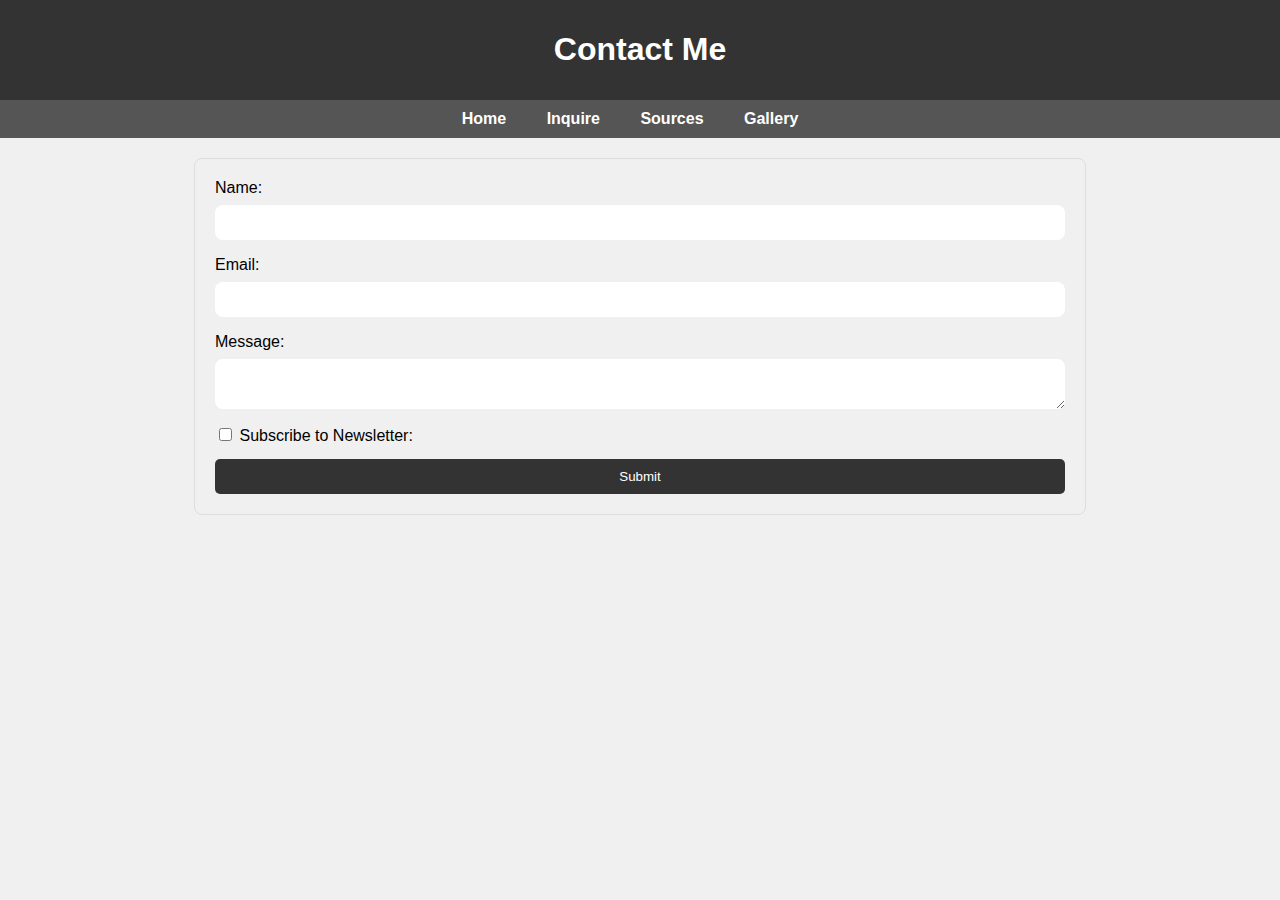
<file: form.html>
<!DOCTYPE html>
<html lang="en">
<head>
    <meta charset="UTF-8">
    <meta name="viewport" content="width=device-width, initial-scale=1.0">
    <link rel="stylesheet" href="styles.css">
    <title>Page 1</title>
    <style>
        /* Add a style for the thank-you message */
        #thankYouMessage {
            display: none;
            margin: 20px;

        }
    </style>
    <script>
        function submitForm() {
            // Add your email validation or other logic here
            event.preventDefault();
            // Hide the form
            document.getElementById("contactForm").style.display = "none";

            // Show the thank-you message
            document.getElementById("thankYouMessage").style.display = "block";
        }
    </script>
</head>
<body>
    <header>
        <h1>Contact Me</h1>
    </header>
    <nav>
        <ul>
            <li><a href="index.html">Home</a></li>
            <li><a href="form.html">Inquire</a></li>
            <li><a href="links.html">Sources</a></li>
            <li><a href="gallery.html">Gallery</a></li>
        </ul>
    </nav>
    <form id="contactForm" action="mailto:rahulraymond96@gmail.com" method="post" enctype="text/plain" onsubmit="submitForm()">
        <fieldset>
            <label for="name">Name:</label>
            <input type="text" id="name" name="name" required>

            <label for="email">Email:</label>
            <input type="text" id="email" name="email" required>

            <label for="message">Message:</label>
            <textarea id="message" name="message"></textarea>
            <div class="checkbox">
                <input type="checkbox" id="subscribe" name="subscribe">
                <label for="subscribe">Subscribe to Newsletter:</label>
            </div>
            <button type="submit">Submit</button>
        </fieldset>
    </form>

    <!-- Thank-you message -->
    <div id="thankYouMessage">
        <p>Thank you for your submission! Will get in touch soon.</p>
        <p>Return to <a href="index.html">Home</a></p>
    </div>
</body>
</html>
</file>
<file: styles.css>
body {
    font-family: 'Arial', sans-serif;
    background-color: #f0f0f0;
    margin: 0;
    padding: 0;
}

header {
    background-color: #333;
    color: white;
    text-align: center;
    padding: 10px;
}

nav {
    background-color: #555;
    padding: 10px;

}

nav ul {
    list-style-type: none;
    margin: 0;
    padding: 0;
    text-align: center;

}

nav li {
    display: inline;
    margin-right: 20px;
}

nav a {
    text-decoration: none;
    color: white;
    font-weight: bold;
    padding: 8px;
    border-radius: 5px;
    transition: background-color 0.5s ease, color 0.5s ease;
}

nav a:hover {
    background-color: #ffffff;
    color:black;
}

.container{
    margin: 20px;
}
.container h2 {
    margin-bottom: 10px;
}

img {
    max-width: 100%;
    height: auto;
    border-radius: 8px;
    box-shadow: 0 4px 8px rgba(0, 0, 0, 0.1);
    margin-top: 20px;
}

form {
    margin: 20px;
    width: 70%;
    margin: 20px auto;
}

fieldset {
    border: 1px solid #ddd;
    padding: 20px;
    border-radius: 8px;
    display: flex;
    flex-direction: column;
}

label {
    display: block;
    margin-bottom: 8px;
}

input,
textarea {
    /* width: 100%; */
    padding: 10px;
    margin-bottom: 16px;
    box-sizing: border-box;
    border-radius: 8px;
    border: 1px;
}
/* Updated styles for checkbox and label */

.checkbox label[for="subscribe"]{
    display: inline;
    margin-bottom: 18px;
}
.checkbox input[type="checkbox"]{
    display: inline;
    margin-bottom: 18px;
}



button {
    background-color: #333;
    color: white;
    padding: 10px 20px;
    border: none;
    border-radius: 5px;
    cursor: pointer;
}

button:hover {
    background-color: #555;
}

ul {
    margin: 20px;
}

ul li {
    margin-bottom: 10px;
}

.image-container {
    display: grid;
    grid-template-columns: repeat(1, 1fr);
    gap: 20px;
    margin: 20px;

}

.image-container img {
    display: block;
    max-width: 100%;
    height: auto;
    border-radius: 8px;
    box-shadow: 0 4px 8px rgba(0, 0, 0, 0.1);


}

.image-container label {
    display: block;
    margin-top: 10px;
    text-align: center;
}


.my-img{
    width: 200px;
}


.links ul {
    list-style-type: none;
    padding: 0;
}

.links ul li {
    margin-bottom: 10px;
}

.links a {
    text-decoration: none;
    color: #333;
    display: inline-block;
    padding: 8px 12px;
    background-color: #f0f0f0;
    border-radius: 5px;
    transition: background-color 0.3s ease, color 0.3s ease;
}

.links a:hover {
    background-color: #555;
    color: white;
}
</file>
